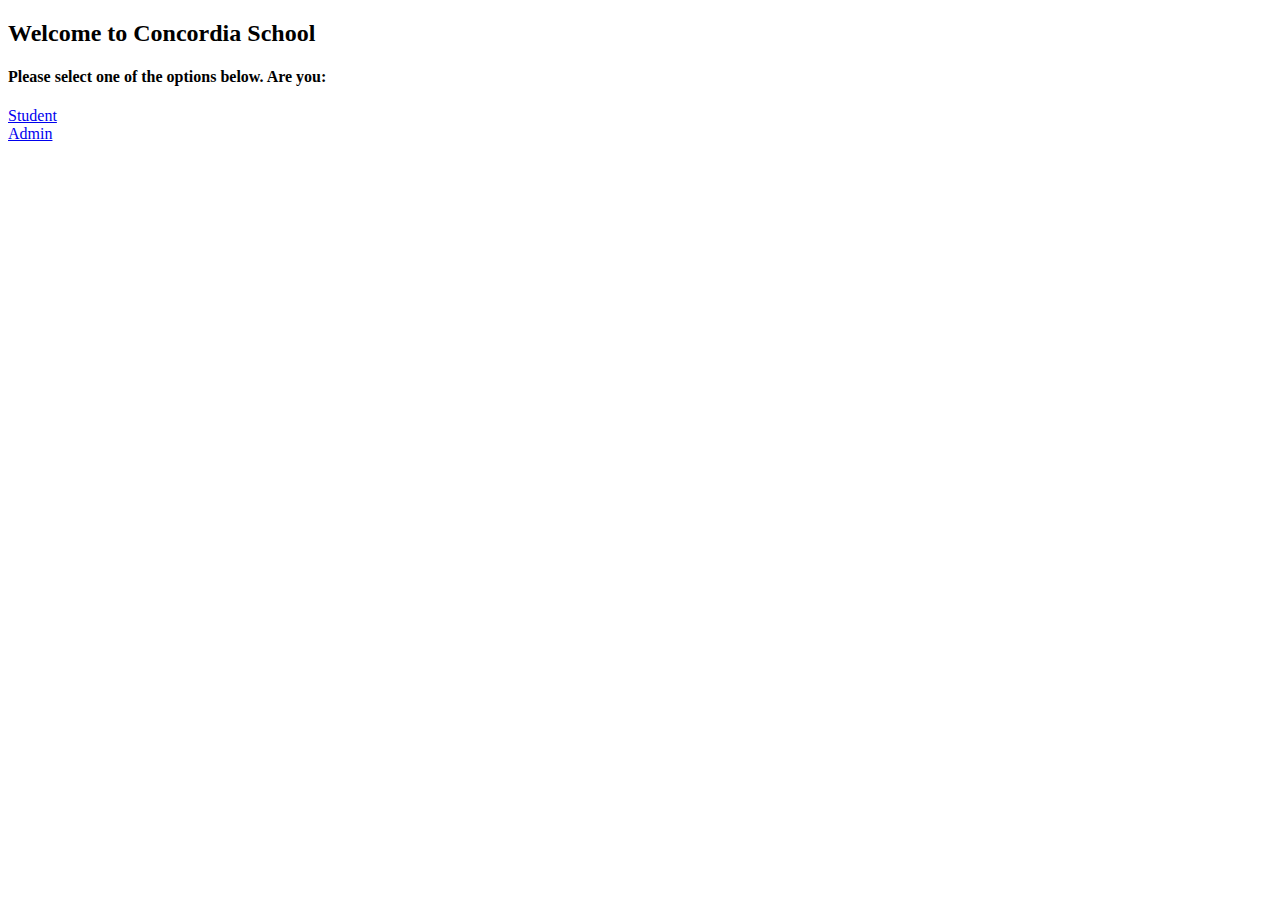
<file: index.html>
<!DOCTYPE html>
<html lang="en">
<head>
    <meta charset="UTF-8">
    <title>Home Page </title>
</head>
<body>


<h2> Welcome to Concordia School </h2>

<h4> Please select one of the options below. Are you:  </h4>
<div>

<a href="Student/StudentPage.html"> Student </a> <br/>
<a href="Admin/Adminlogin.php"> Admin  </a>
</div>
</body>
</html>
</file>
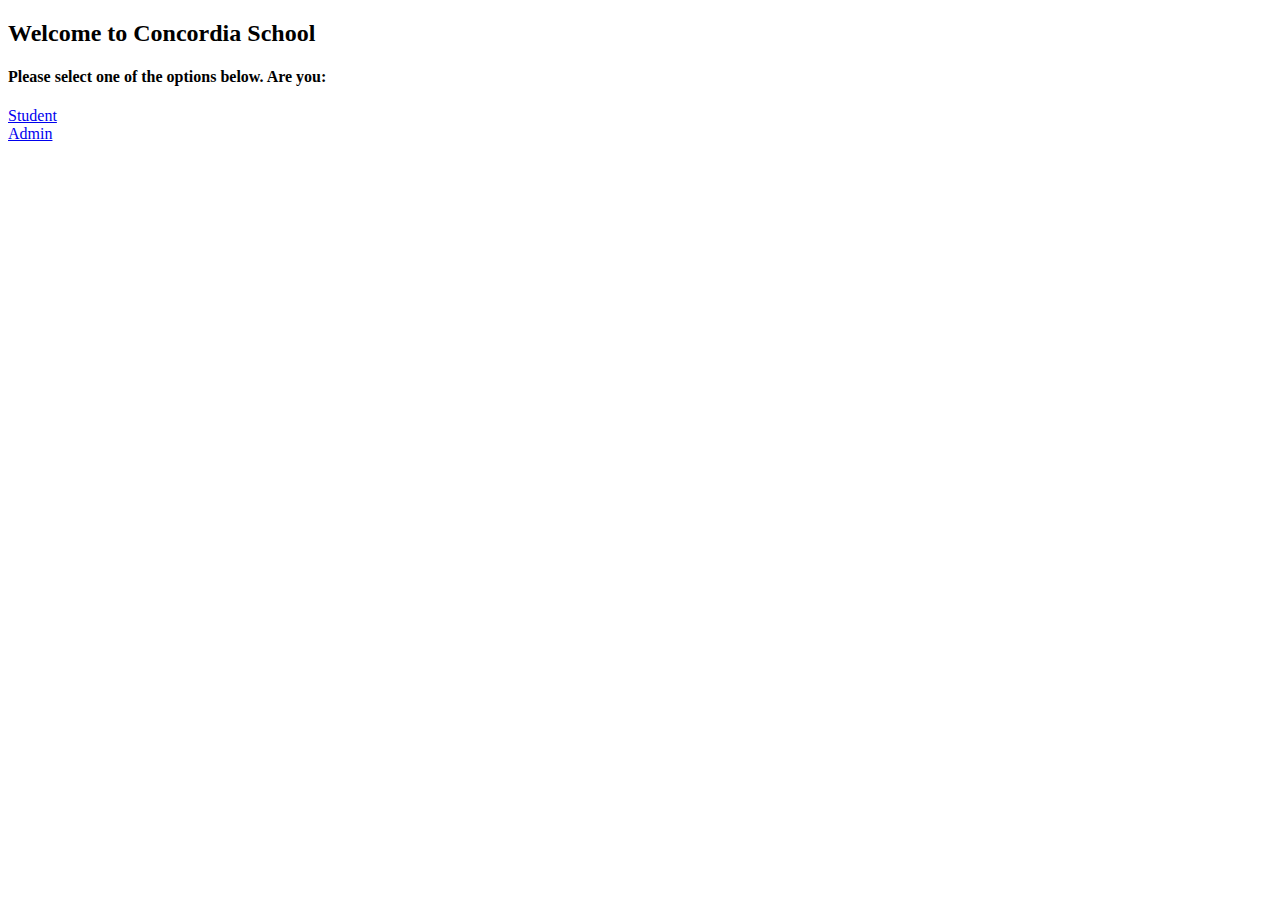
<file: HomePage.html>
<!DOCTYPE html>
<html lang="en">
<head>
    <meta charset="UTF-8">
    <title>Home Page </title>
</head>
<body>


<h2> Welcome to Concordia School </h2>

<h4> Please select one of the options below. Are you:  </h4>
<div>

<a href="Student/StudentPage.html"> Student </a> <br/>
<a href="Admin/AdminPage.html"> Admin  </a>
</div>
</body>
</html>
</file>
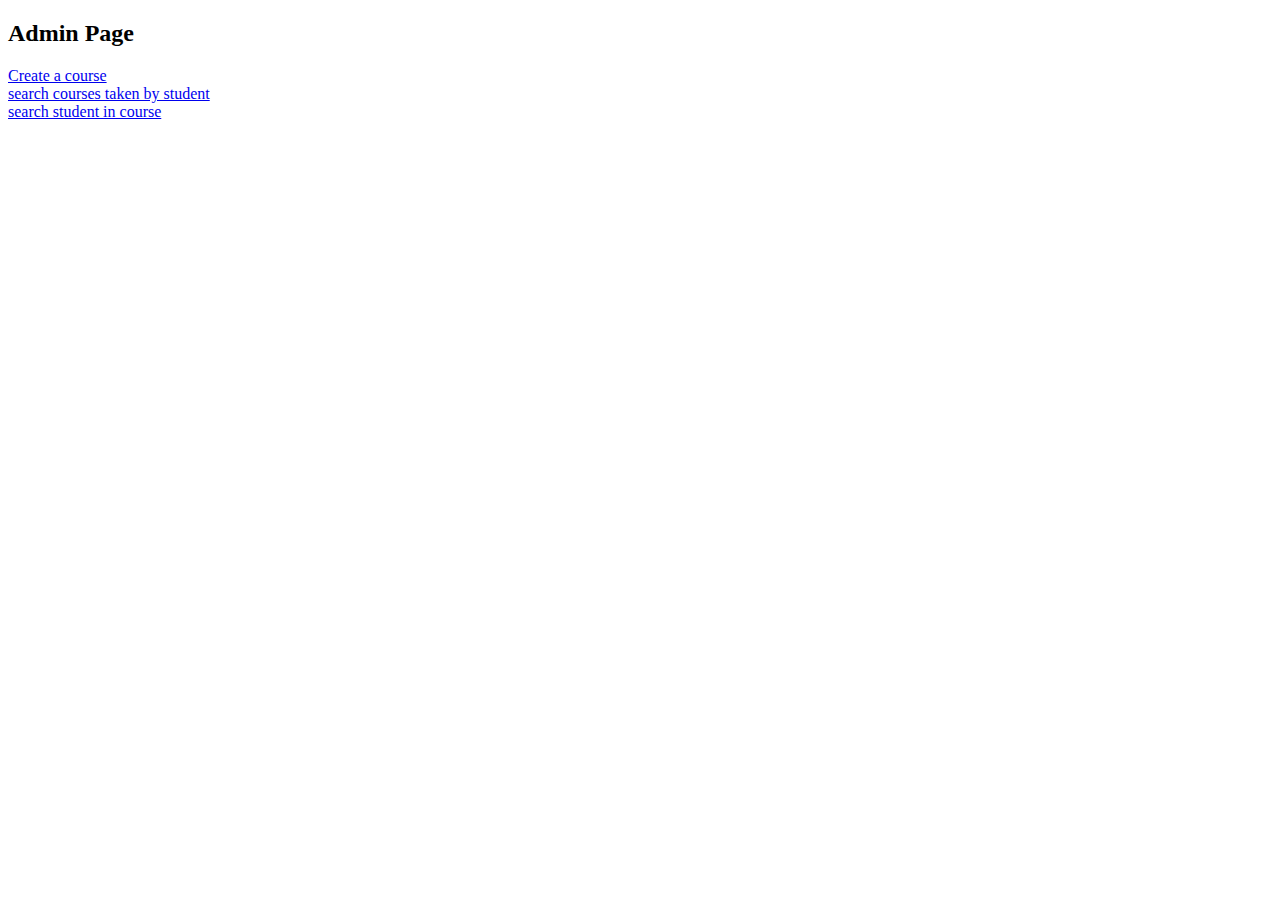
<file: Admin/AdminPage.html>
<!DOCTYPE html>
<html lang="en">
<head>
    <meta charset="UTF-8">
    <title> Admin Page </title>
</head>
<body>

<h2> Admin Page</h2>
<a href="./createCourse.php"> Create a course </a> <br/>
<a href="./CourseTakenByStudent.php"> search courses taken by student</a> <br/>
<a href="./StudentsInCourse.php"> search student in course </a>



</body>
</html>
</file>
